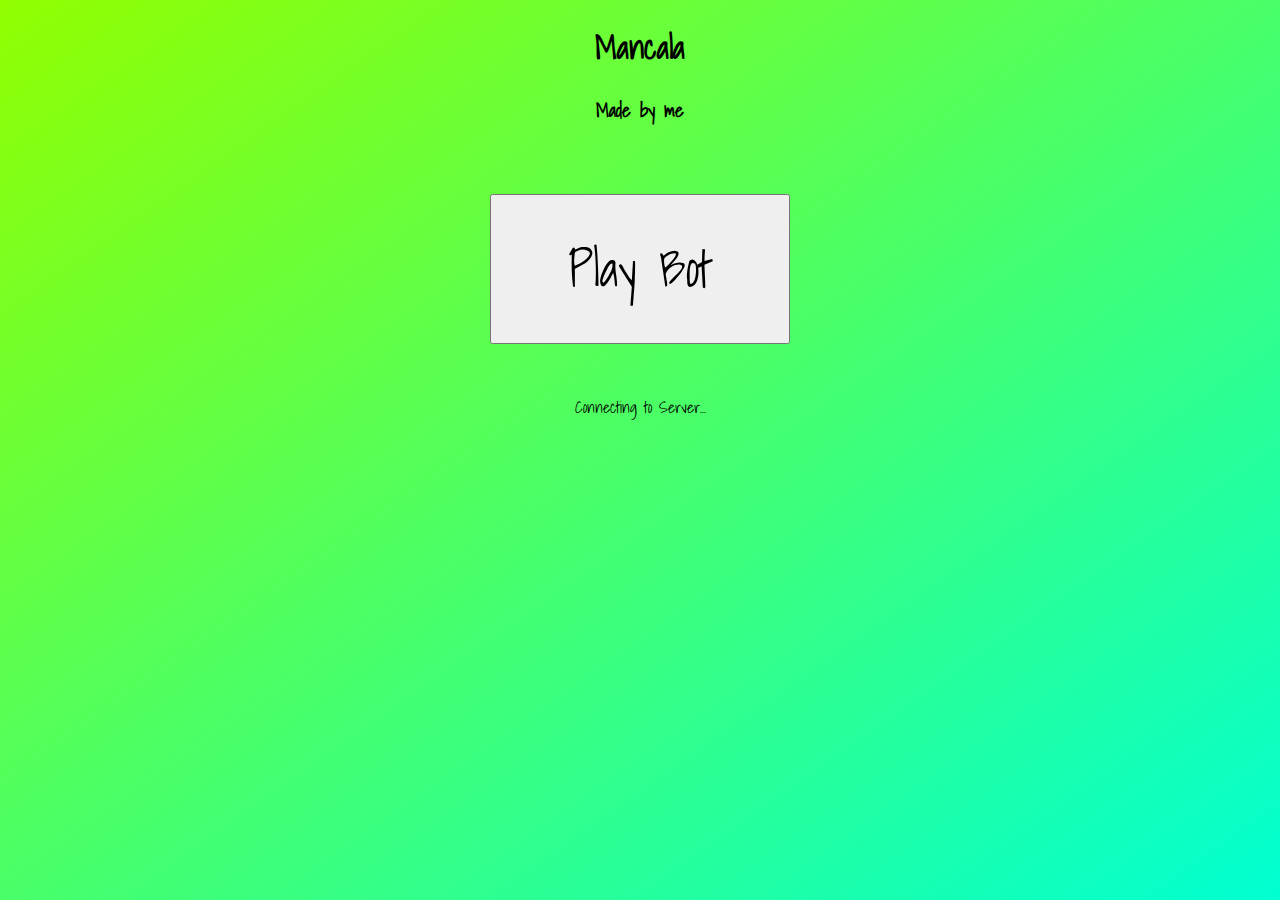
<file: docs/index.html>
<!DOCTYPE html>
<html lang="en">
<head>
    <meta charset="UTF-8">
    <meta name="viewport" content="width=device-width, initial-scale=1.0">
    <title>Mancala</title>
    <link rel="stylesheet" href="https://fonts.googleapis.com/css?family=Shadows+Into+Light">
    <script src="https://cdn.socket.io/4.4.1/socket.io.min.js"></script>
    <link rel="icon" href="token.png">

    <style>
        button {
            width: 300px;
            height:150px;
            margin: 50px;

            
        }
        html {
            height:100%;

        }
        body {
            text-align: center;
            overflow: hidden;
            margin: 0%;
            font-family: 'Shadows Into Light', serif;


        }
        button {
            text-align: center;
            font-family: 'Shadows Into Light', serif;
            font-size: 50px;
        }
    </style>
</head>
<body>
   

    <script src="index.js"></script>

    <h1>Mancala</h1>
    <h3>Made by me</h3>

    <button onclick="(function(){
        window.open(`./game.html`, '_self')
        return false;
    })();return false;">Play Bot</button><br>
        <div id="onlineButtonsText">
            Connecting to Server...<br>
            <div id="idle" style="display: none;">The server may be Idle and will take some time to wake up</div>
            <script>
                var startTime = new Date().getTime()
                setInterval(() => {
                    if ((new Date().getTime())-startTime>5000) {
                        document.getElementById("idle").style.display = ""
                    }
                }, 100);
                
            </script>
        </div>

    <div id="onlineButtons" style="display:none;">
    <button onclick="(function(){
        window.open(`./game.html#${getLobbyCode()}`, '_self')
        return false;
    })();return false;">Create Versus</button>
    <button onclick="(function(){
        window.open(`./game.html#${prompt('room code?').toUpperCase()}`, '_self')
        return false;
    })();return false;">Join Versus</button>
    </div>
</body>
</html>
</file>
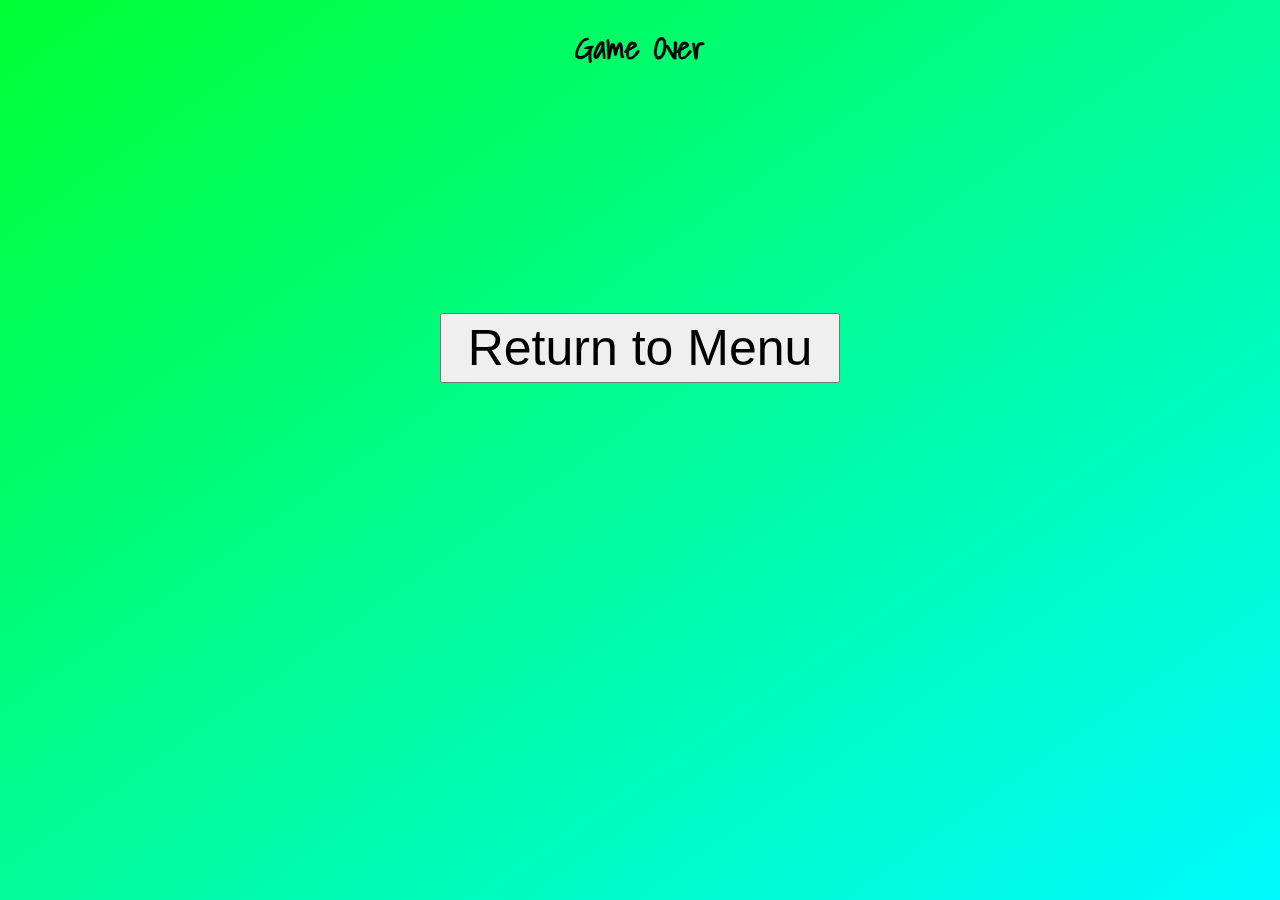
<file: docs/gameOver.html>
<!DOCTYPE html>
<html lang="en">
<head>
    <meta charset="UTF-8">
    <meta name="viewport" content="width=device-width, initial-scale=1.0">
    <title>Mancala- Game Over</title>
    <link rel="stylesheet" href="https://fonts.googleapis.com/css?family=Shadows+Into+Light">
    <script src="https://cdn.socket.io/4.4.1/socket.io.min.js"></script>
    <link rel="icon" href="token.png">


    <style>

        button {
            width: 400px;
            height:70px;
            margin: 50px;

            margin-top: 15%;
        }
        html {
            height:100%;
            overflow: hidden;

        }
        body {
            text-align: center;
            font-family: 'Shadows Into Light', serif;


        }
        button {
            text-align: center;
            font-size: 50px;
        }
        h2 {
            font-size: 60px;
        }
    </style>
</head>
<body>
   <script>var noIndex = true</script>

    <script src="index.js"></script>

    <h1>Game Over</h1>
    <h2 id="h"></h2>

    <button onclick="(function(){
        window.open(`./index.html`, '_self')
        return false;
    })();return false;">Return to Menu</button>


    <script>
        var score = location.href.split("#")[1],

            by = score.split("_")[1],
            score = score.split("_")[0]
        if (score != undefined) {
            var text = ""

            if (localStorage.getItem("onlineMancalaScore") == null) {
                localStorage.setItem("onlineMancalaScore", JSON.stringify({wins:0,losses:0,ties:0}))
            }

            var scoreObject = JSON.parse(localStorage.getItem("onlineMancalaScore"))

            console.log(scoreObject)

            if (score=="1") {
                scoreObject.wins += 1
                text = `Your ${scoreObject.wins} Win`
            } else if (score=="-1") {
                scoreObject.losses += 1
                text = `Your ${scoreObject.losses} Loss`
            } else {
                scoreObject.ties += 1
                text = `Your ${scoreObject.ties} Tie`
            }  

            localStorage.setItem("onlineMancalaScore", JSON.stringify(scoreObject))


            document.getElementById("h").innerHTML = `${["You Lost", "You guys tied", "You Won!"][parseInt(score)+1]}<br>${by}<br>👍`





        } else {
            document.getElementById("h").innerHTML = `You either glitched here or did something funky`
        }
    </script>

</body>
</html>
</file>
